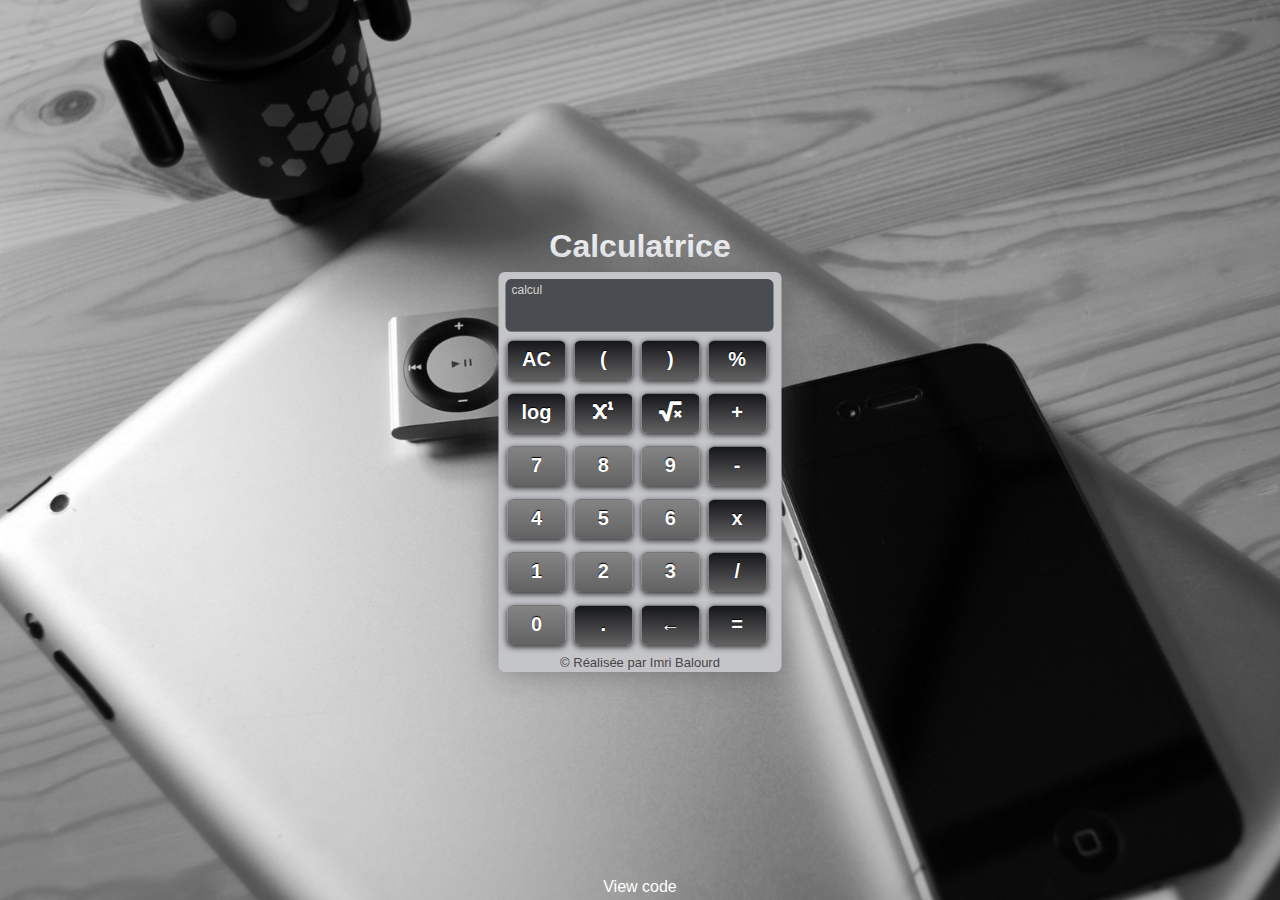
<file: index.html>
<!DOCTYPE html>
<html>
    <head>
        <meta http-equiv="Content-Type" content="text/html; charset=utf-8" />
        <link type="text/css" rel="stylesheet" href="css/style.css" />
        <link type="text/css" rel="stylesheet" href="https://fonts.googleapis.com/css?family=Open+Sans:400,300" />
        <link rel="stylesheet" href="https://use.fontawesome.com/releases/v5.8.1/css/all.css" >
        <title>Calculatrice - Imri BALOURD</title>
    </head>
    <body>
        <div id="container">
            <h1>Calculatrice</h1>
            <div id="calculator">
                <p id="number_mini">calcul</p>
                <div id="number"></div>
                <div id="body">
                    <div class="buttons tools" id="reset" value="c">AC</div>
                    <div class="buttons tools">(</div>
                    <div class="buttons tools">) </div>
                    <div class="buttons tools" value="%">%</div>

                    <div class="buttons tools" value="log">log</div>
                    <div class="buttons tools " value="square" id="square"><i class="fas fa-superscript"></i></div>
                    <div class="buttons tools" value="racine" id="racine"><i class="fas fa-square-root-alt"></i> </div>
                    <div class="buttons tools" value="+">+</div>

                    <div class="buttons">7</div>
                    <div class="buttons">8</div>
                    <div class="buttons">9</div>
                    <div class="buttons tools" value="-">-</div>

                    <div class="buttons">4</div>
                    <div class="buttons">5</div>
                    <div class="buttons">6</div>
                    <div class="buttons tools" value="*">x</div>

                    <div class="buttons">1</div>
                    <div class="buttons">2</div>
                    <div class="buttons">3</div>
                    <div class="buttons tools" value="/">/</div>

                    <div class="buttons">0</div>
                    <div class="buttons tools" value=".">.</div>
                    <div class="buttons tools">←</div>
                    <div  class="buttons tools" id="egal" value="=">=</div>
                    
                </div>
                <p class="calculator_bottom">© Réalisée par Imri Balourd</p>
            </div>
        </div>
        <span class="view"><a href="https://github.com/Imri971/Scientific-calculator" target="_blank">  View code</a></span>
        <script src="js/script.js"></script>
    </body>
</html>
</file>
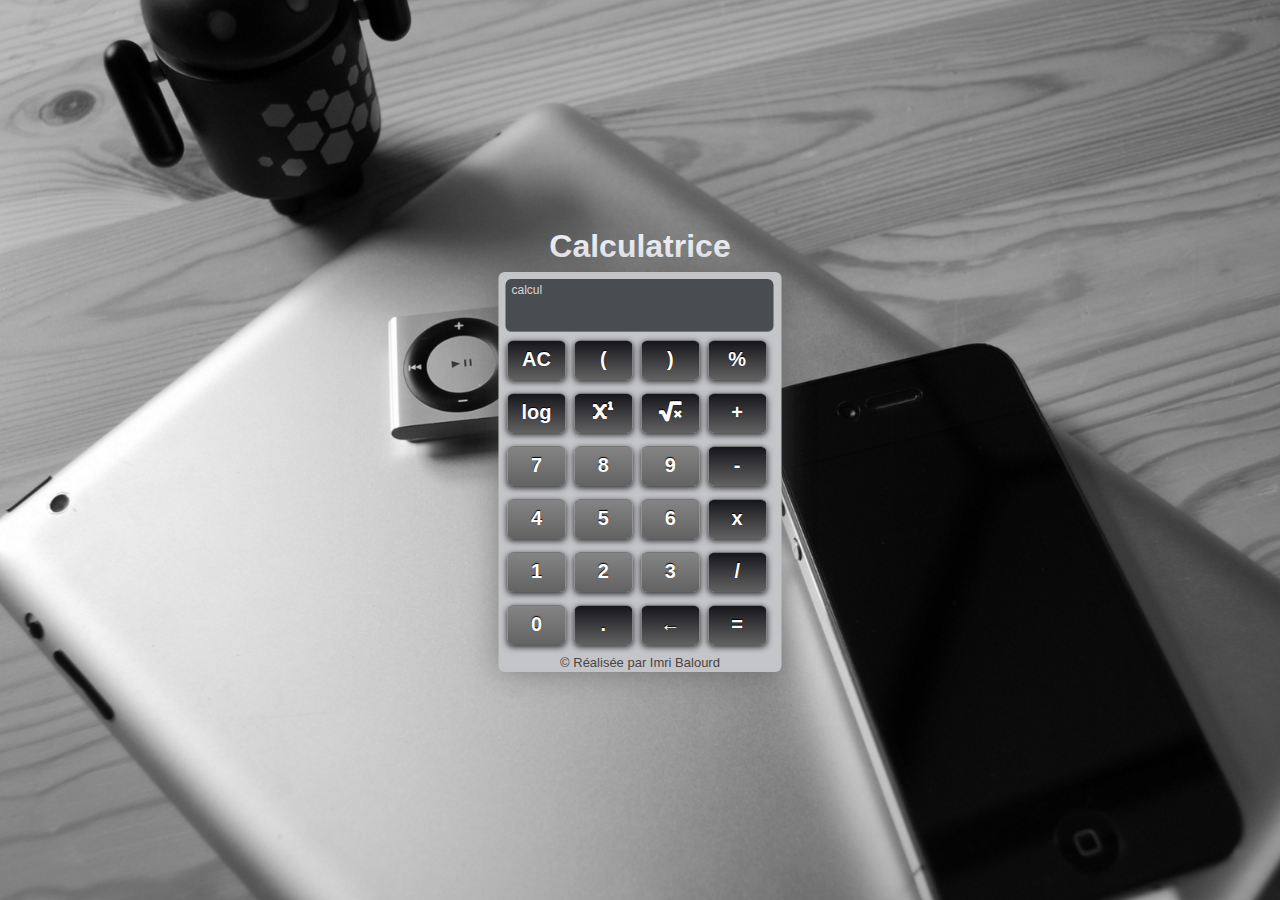
<file: calculatrice.html>
<!DOCTYPE html>
<html>
    <head>
        <meta http-equiv="Content-Type" content="text/html; charset=utf-8" />
        <link type="text/css" rel="stylesheet" href="css/style.css" />
        <link type="text/css" rel="stylesheet" href="https://fonts.googleapis.com/css?family=Open+Sans:400,300" />
        <link rel="stylesheet" href="https://use.fontawesome.com/releases/v5.8.1/css/all.css" >
        <title>Calculatrice . Imri BALOURD</title>
    </head>
    <body>
        <div id="container">
            <h1>Calculatrice</h1>
            <div id="calculator">
                <p id="number_mini">calcul</p>
                <div id="number"></div>
                <div id="body">
                    <div class="buttons tools" id="reset" value="c">AC</div>
                    <div class="buttons tools">(</div>
                    <div class="buttons tools">) </div>
                    <div class="buttons tools" value="%">%</div>

                    <div class="buttons tools" value="log">log</div>
                    <div class="buttons tools " value="square" id="square"><i class="fas fa-superscript"></i></div>
                    <div class="buttons tools" value="racine" id="racine"><i class="fas fa-square-root-alt"></i> </div>
                    <div class="buttons tools" value="+">+</div>

                    <div class="buttons">7</div>
                    <div class="buttons">8</div>
                    <div class="buttons">9</div>
                    <div class="buttons tools" value="-">-</div>

                    <div class="buttons">4</div>
                    <div class="buttons">5</div>
                    <div class="buttons">6</div>
                    <div class="buttons tools" value="*">x</div>

                    <div class="buttons">1</div>
                    <div class="buttons">2</div>
                    <div class="buttons">3</div>
                    <div class="buttons tools" value="/">/</div>

                    <div class="buttons">0</div>
                    <div class="buttons tools" value=".">.</div>
                    <div class="buttons tools">←</div>
                    <div  class="buttons tools" id="egal" value="=">=</div>
                    
                </div>
                <p class="calculator_bottom">© Réalisée par Imri Balourd</p>
            </div>
        </div>

        <script src="js/script.js"></script>
    </body>
</html>
</file>
<file: css/style.css>
* {
    margin: 0;
    padding: 0;
    border: 0;
    font-size: 100%;
    font: inherit;
    vertical-align: baseline;
}

article, aside, details, figcaption, figure,
footer, header, hgroup, menu, nav, section {
    display: block;
}


table {
    border-collapse: collapse;
    border-spacing: 0;
}

body {
    font-family: 'OpenSans', sans-serif;
    background: url(../workspace.jpg) center fixed;
    -webkit-background-size: cover;
    -moz-background-size: cover;
    -ms-background-size: cover;
    -o-background-size: cover;
    background-size: cover;
}

#container {
    font-size: 32px;
    position: absolute;
    top: 50%;
    left: 50%;
    transform: translate(-50%,-50%);
}

h1 {
    text-align: center;
    color: rgb(234, 236, 240);
    margin-bottom: 7px;
    font-weight: bold;
}

#calculator, #number, .buttons {
    border-radius: 6px;
}

#calculator {
    margin: 0 auto;
    background-color: #c4c5c9;
    border: 2px solid rgb(196, 196, 198);
    width: 279px;
    position: relative;
    box-shadow: 0px 0px 31px 0px rgba(89, 89, 89, 0.6);
}



#number {
    text-align: right;
    background-color: rgb(73, 76, 80);
    border: none;
    border-bottom: 1px solid #777;
    color: #fff;
    font-size: 20px;
    padding:  18px 11px 10px;
    width: 246px;
    margin: 5px;
    height: 24px;
    position: relative;
    overflow: hidden;
}

#number:focus {
    outline: none;
}

#number_mini{
    position: absolute;
    font-size: 12px;
    left: 11px;
    top: 9px;
    color: rgba(252, 247, 247, 0.8);
    z-index: 3;
}
#body {
    padding: 0 7px;
}

.buttons, #egal {
    cursor: default;
    text-align: center;
    padding: 7px 12px;
    font-size: 20px;
    text-shadow: 0 -1px 1px #000;
    color: #FFF;
    font-weight: bold;
    display: inline-block;
    border-top: 1px solid #777;
    background: linear-gradient(rgb(133, 132, 132) 0%, #636262 100%);
    box-shadow: 0 2px 6px rgba(0, 0, 0, .8);
    margin-bottom: 10px;
    position: relative;
    height: 25px;
    width: 34px;
    
}
#egal{
    background:linear-gradient(rgb(21, 22, 27) 0%, #636262 100%);
}

.buttons:hover{
    background: linear-gradient(rgb(68, 25, 148) 0%, rgb(77, 35, 155) 100%);
    border-top: 1px solid rgb(52, 37, 185);
    cursor: pointer;
    
}
#egal:hover{
    background: linear-gradient(rgb(27, 71, 128) 0%, rgb(44, 74, 119) 100%);
    border-top: 1px solid rgb(72, 37, 185);
    cursor: pointer;
}

.buttons:active {
    box-shadow: none;
}
#reset{
    cursor: default;
    text-align: center;
    padding: 7px 12px;
    font-size: 20px;
    text-shadow: 0 -1px 1px #000;
    color: #FFF;
    font-weight: bold;
    display: inline-block;
    border-top: 1px solid #777;
    width: 34px;
     box-shadow: 0 2px 6px rgba(0, 0, 0, .8);
    margin-bottom: 10px;
}
#reset:hover{
    
    cursor: pointer;
}

.tools{
   background: linear-gradient(rgb(21, 22, 27) 0%, #636262 100%);
}
.tools:hover{
    background: linear-gradient(rgb(27, 71, 128) 0%, rgb(44, 74, 119) 100%);
    border-top: 1px solid rgb(72, 37, 185);
}

.calculator_bottom{
    font-size: 13px;
    text-align: center;
    color: #4a4444;
}

.view{
    position: absolute;
    text-align: center;
    bottom: 4px;
    left: 50%;
    transform: translate(-50%);

}
.view a{
    color: #fff;
    text-decoration: none;
}
.view a:hover{
    text-decoration: underline;
}
</file>
